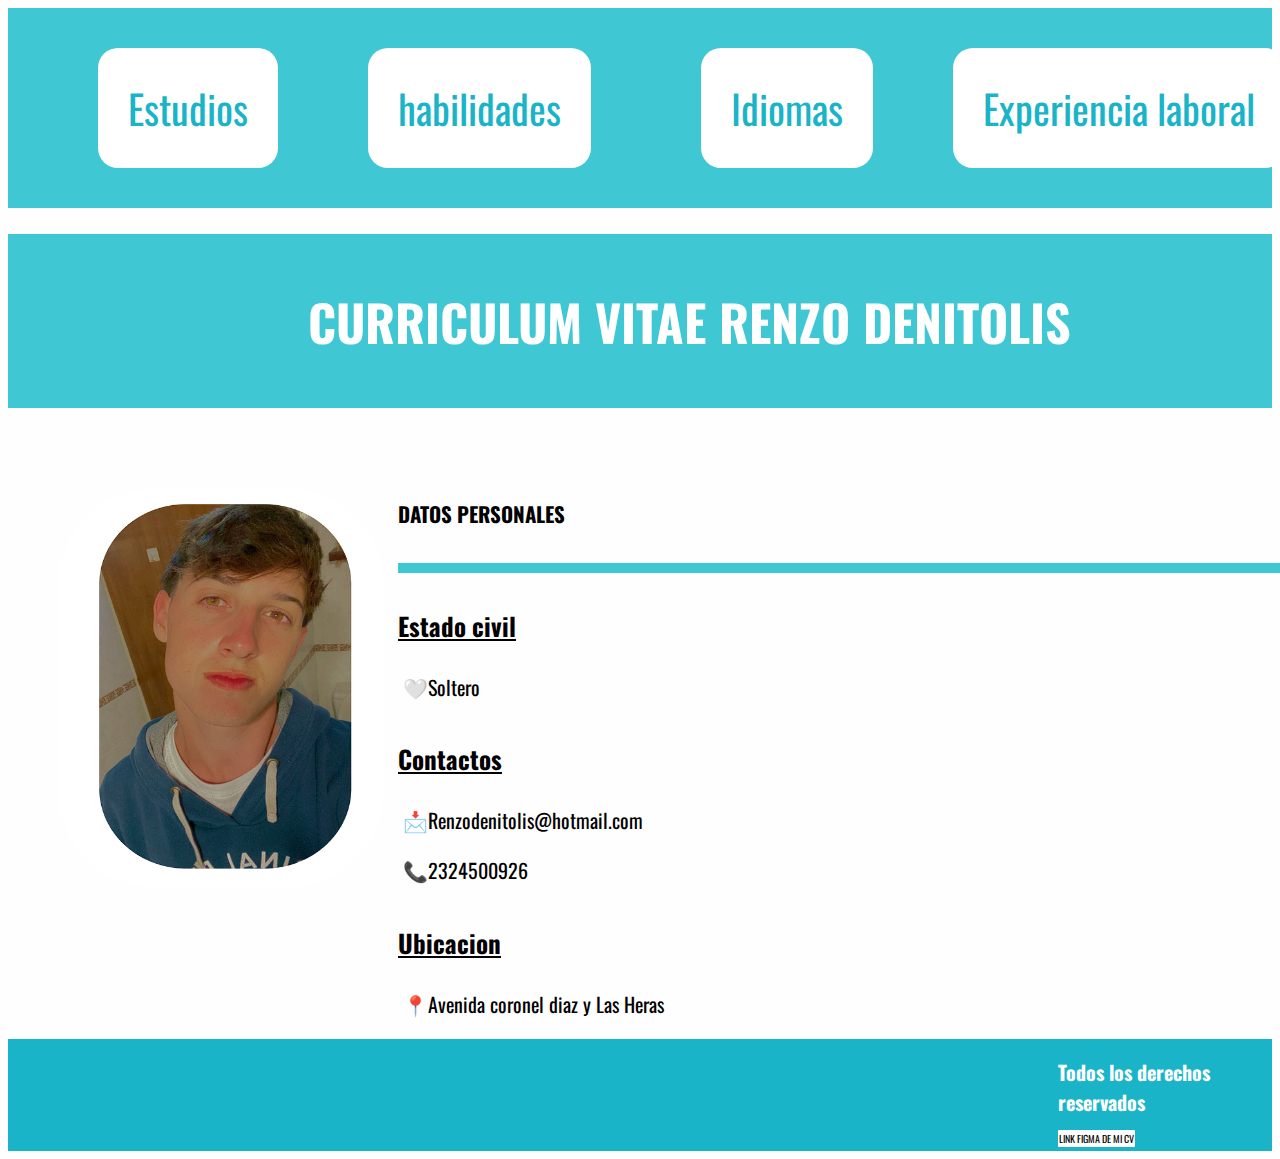
<file: index.html>
<!DOCTYPE html>
<html lang="en">
<head>
    <meta charset="UTF-8">
    <meta http-equiv="X-UA-Compatible" content="IE=edge">
    <meta name="viewport" content="width=device-width, initial-scale=1.0">
    <title>Mi curriculum</title>
    <link rel="stylesheet" href="estilos.css">
    <link href="https://fonts.googleapis.com/css2?family=Oswald:wght@400;500;600&display=swap" rel="stylesheet">
    
    
</head>
<body>
    <header>
       <h1 class="titulo">CURRICULUM VITAE RENZO DENITOLIS</h1>
    <div class="inflex">
       <ul class="entradas">
         <ol class="estu"><a class="a" href="Estudios.html">Estudios</a></ol>
         <ol class="habi"><a class="a" href="habilidades.html">habilidades</a></ol>
         <ol class="idio"><a class="a" href="idio.html">Idiomas</a></ol>
         <ol class="exp"><a class="a" href="Experiencia.html">Experiencia laboral</a></ol>
       </ul>  
    </div>
    </header>
    <main>
        <img class="imagen" src="descarga.png" alt="foto renzo">   
        
        <ul class="datosperso">
         <h5>DATOS PERSONALES</h5>
         <h1 class="lineas"></h1>
         <u><h4>Estado civil</h4></u>
         <p class="texto">🤍Soltero</p>
         <u><h4>Contactos</h4></u>
         <p class="texto">📩Renzodenitolis@hotmail.com</p>
         <p class="texto">📞2324500926</p>
         <u><h4>Ubicacion</h4></u>
         <p class="texto">📍Avenida coronel diaz y Las Heras</p>
        </ul>
    </main>     
    <footer class="footer">
        <h1> Todos los derechos reservados</h1>
        <a class="cvfigma" target="_blank"  href="https://www.figma.com/file/RHRYcbuM6wlVRcCHytfJDw/Untitled?t=YyGb9hpLsrxBmMgi-6">LINK FIGMA DE MI CV</a>
    </footer>
</body>
</html>
</file>
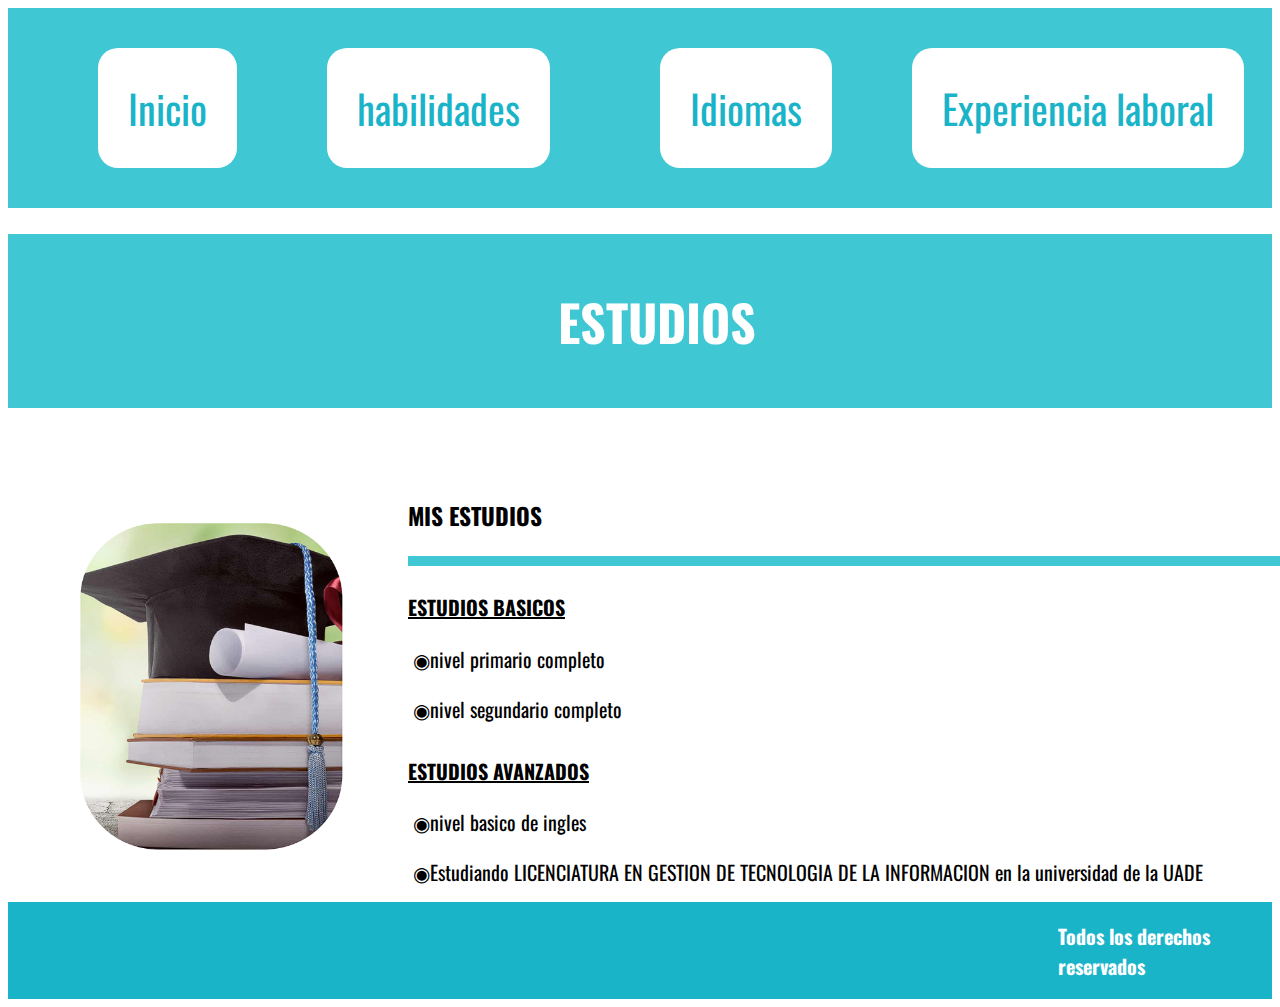
<file: Estudios.html>
<!DOCTYPE html>
<html lang="en">
<head>
    <meta charset="UTF-8">
    <meta http-equiv="X-UA-Compatible" content="IE=edge">
    <meta name="viewport" content="width=device-width, initial-scale=1.0">
    <title>Mi curriculum</title>
    <link rel="stylesheet" href="styleest.css">
    <link href="https://fonts.googleapis.com/css2?family=Oswald:wght@400;500;600&display=swap" rel="stylesheet">
</head>
<body>
 <header>
    <h1 class="titulo">ESTUDIOS</h1>
    <div> 
      <ul class="entradas">
        <ol class="inicio"><a class="a" href="index.html">Inicio</a></ol>
        <ol class="habi"><a class="a" href="habilidades.html">habilidades</a></ol>
        <ol class="idio"><a class="a" href="idio.html">Idiomas</a></ol>
        <ol class="exp"><a class="a" href="Experiencia.html">Experiencia laboral</a></ol>
      </ul>
    </div> 
 </header>
    
    
  <main>
    <img class="imagen" src="Captura.PNG" alt="foto est">  
    <div class="datos">
      <h3>MIS ESTUDIOS</h3>
      <p class="lineas"></p>
      <u><h4>ESTUDIOS BASICOS</h4></u>
      <p class="texto">◉nivel primario completo</p>
      <p class="texto">◉nivel segundario completo</p>
      <u><h4>ESTUDIOS AVANZADOS</h4></u>
      <p class="texto">◉nivel basico de ingles</p>
      <p class="texto">◉Estudiando LICENCIATURA EN GESTION DE TECNOLOGIA DE LA INFORMACION en la universidad de la UADE</p>
   </div>
  </main> 
  <footer class="footer">
    <h1> Todos los derechos reservados</h1>
  </footer>
 
</body>
</html>
</file>
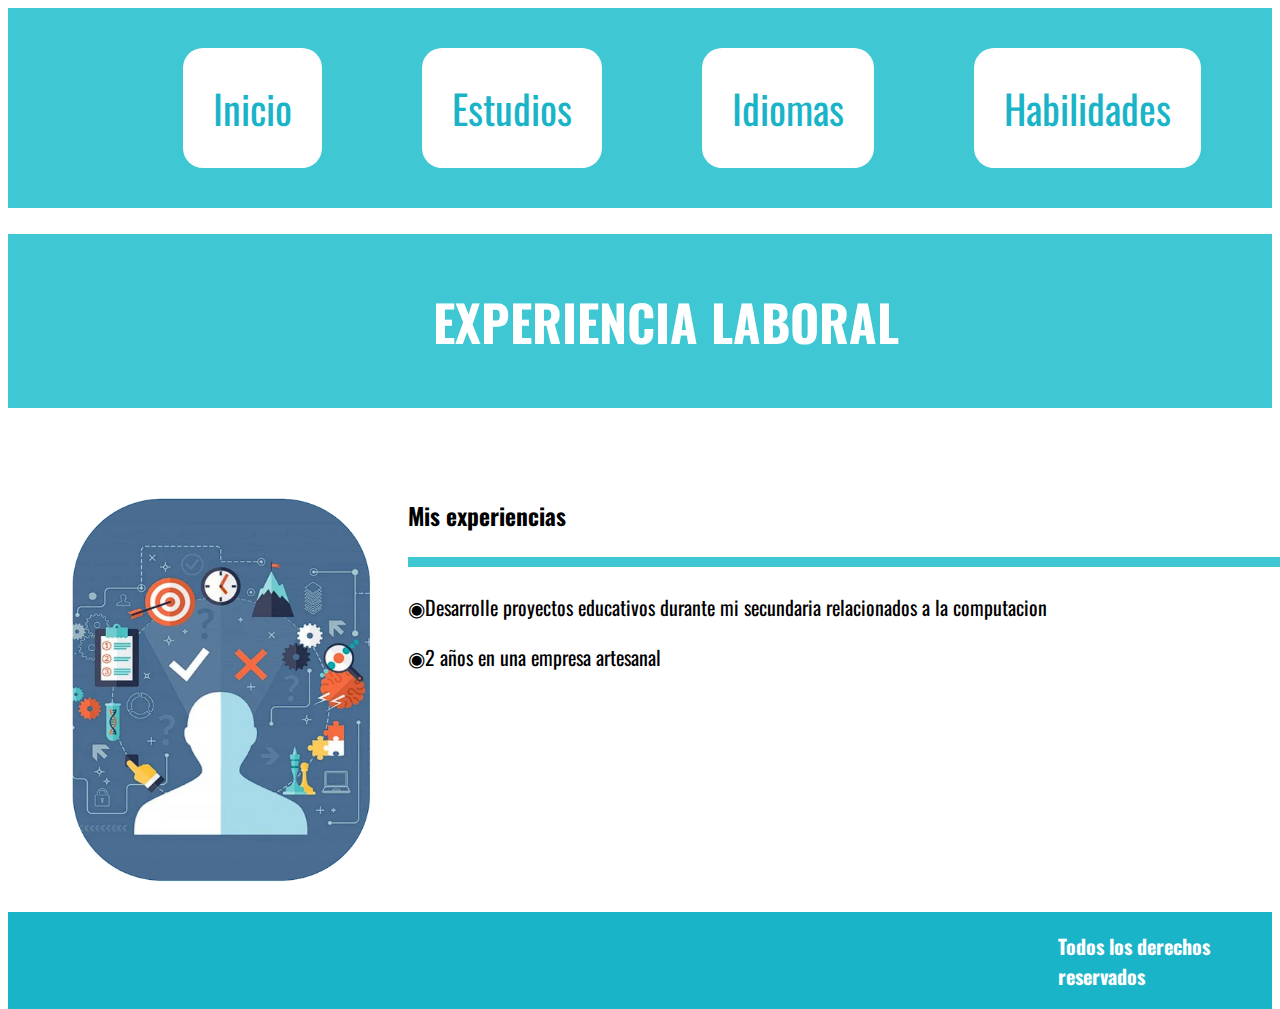
<file: Experiencia.html>
<!DOCTYPE html>
<html lang="en">
<head>
    <meta charset="UTF-8">
    <meta http-equiv="X-UA-Compatible" content="IE=edge">
    <meta name="viewport" content="width=device-width, initial-scale=1.0">
    <title>Mi curriculum</title>
    <link href="https://fonts.googleapis.com/css2?family=Oswald:wght@400;500;600&display=swap" rel="stylesheet">
    <link rel="stylesheet" href="styleexp.css">
</head>
    
<body>
    <header>
        <h1 class="titulo">EXPERIENCIA LABORAL</h1>
        <ul class="entradas">
            <ol class="inicio"><a class="a" href="index.html">Inicio</a></ol> 
            <ol class="estu"><a class="a" href="Estudios.html">Estudios</a></ol>
            <ol class="idio"><a class="a" href="idio.html">Idiomas</a></ol>
            <ol class="habi"><a class="a" href="habilidades.html">Habilidades</a></ol>
         </ul>

    </header>
    
   <main> 
     <img class="imagen" src="Capturaexp.PNG" alt="foto est">  
     <div class="datos">
        <H3>Mis experiencias</H3>
        <h2 class="lineas"></h2> 
        <p>◉Desarrolle proyectos educativos durante mi secundaria relacionados a la computacion</p>
        <p>◉2 años en una empresa artesanal</p>
     </div>
   </main>

   <footer class="footer">
     <h1> Todos los derechos reservados</h1>
   </footer>
    
</body>
</html>
</file>
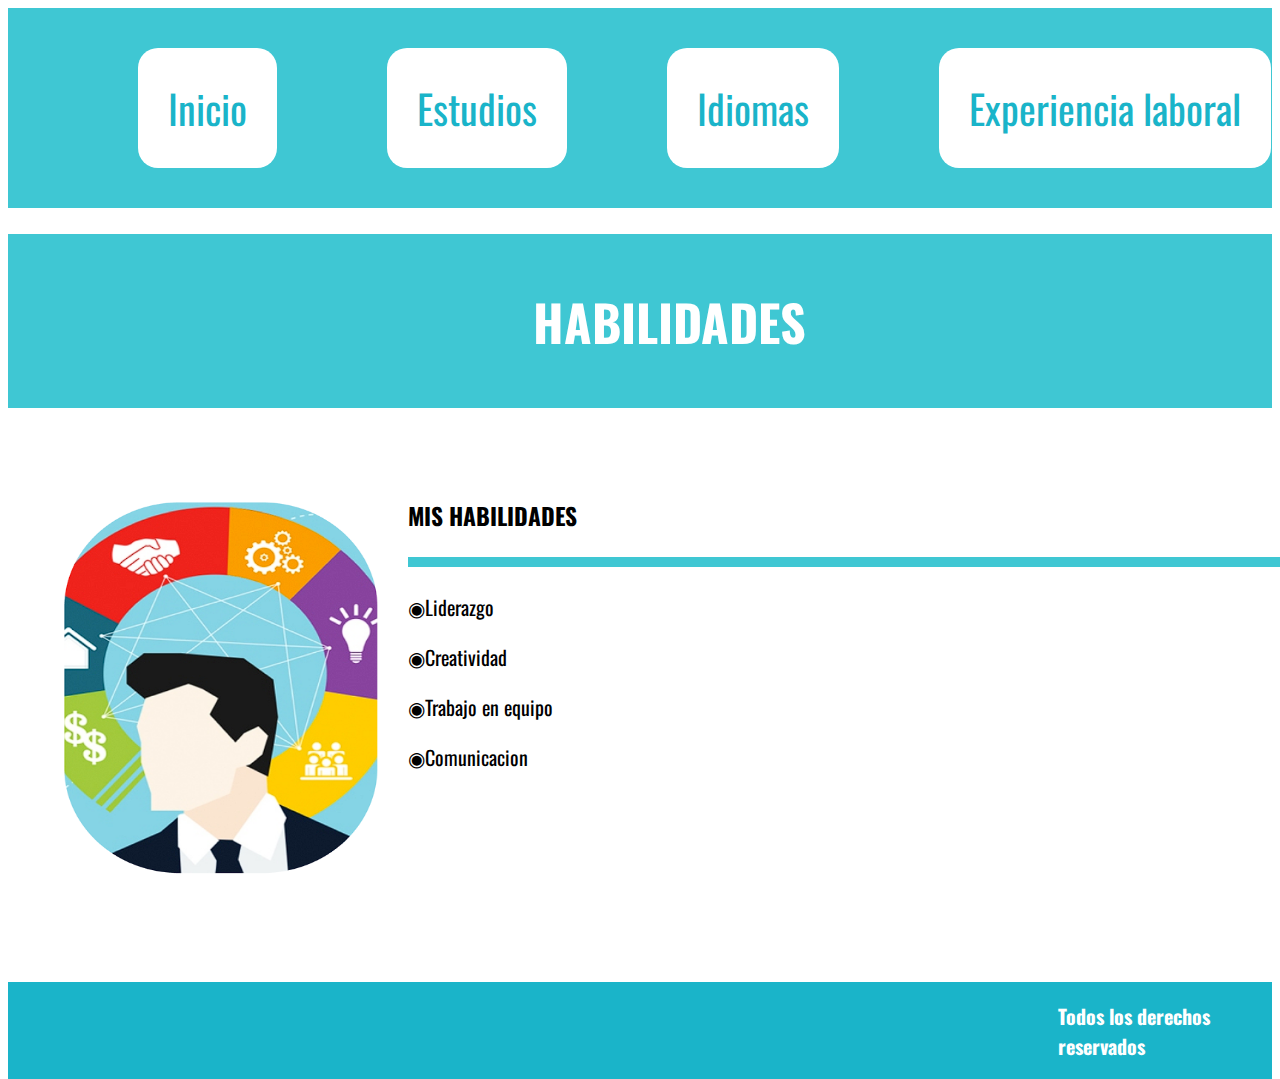
<file: habilidades.html>
<!DOCTYPE html>
<html lang="en">
<head>
    <meta charset="UTF-8">
    <meta http-equiv="X-UA-Compatible" content="IE=edge">
    <meta name="viewport" content="width=device-width, initial-scale=1.0">
    <title>Mi curriculum</title>
    <link href="https://fonts.googleapis.com/css2?family=Oswald:wght@400;500;600&display=swap" rel="stylesheet">
    <link rel="stylesheet" href="stylehab.css">
</head>
<body>
   <header>
     <h1 class="titulo">HABILIDADES</h1>
     <ul class="entradas">
        <ol class="inicio"><a class="a" href="index.html">Inicio</a></ol> 
        <ol class="estu"><a class="a" href="Estudios.html">Estudios</a></ol>
        <ol class="idio"><a class="a" href="idio.html">Idiomas</a></ol>
        <ol class="exp"><a class="a" href="Experiencia.html">Experiencia laboral</a></ol>
     </ul>
   </header>
  
    <main>
        <img class="imagen" src="capturahab.PNG" alt="foto hab"> 
        <div class="datos">
            <h3 >MIS HABILIDADES</h3>
            <H2 class="lineas"></H2>
            <p class="texto">◉Liderazgo</p>
            <p class="texto">◉Creatividad</p>
            <p class="texto">◉Trabajo en equipo</p>
            <p class="texto">◉Comunicacion</p>
        </div>   
    </main>
    
    <footer class="footer">
      <h1> Todos los derechos reservados</h1>
    </footer>
</body>
</html>
</file>
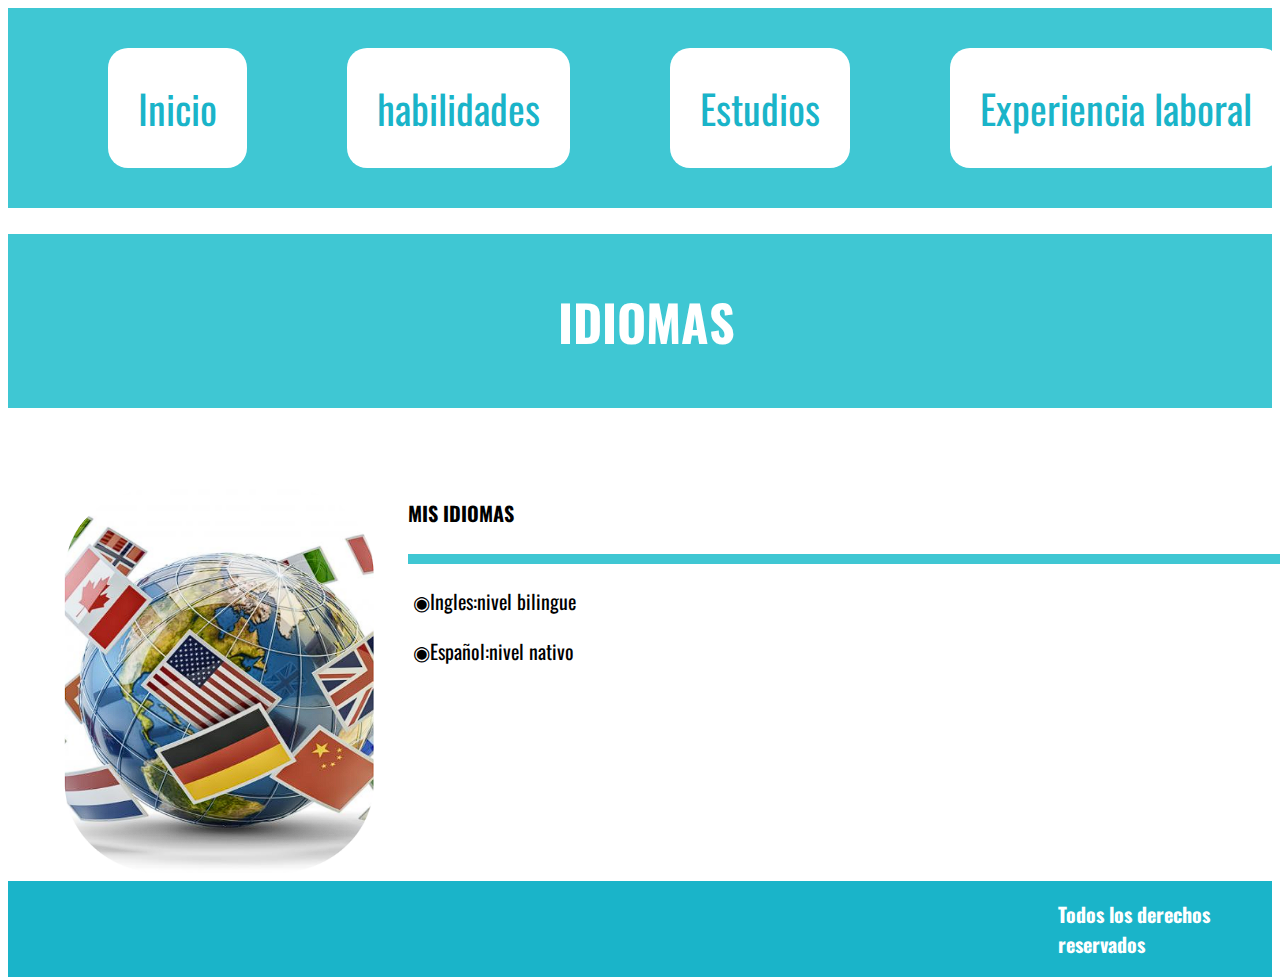
<file: idio.html>
<!DOCTYPE html>
<html lang="en">
<head>
    <meta charset="UTF-8">
    <meta http-equiv="X-UA-Compatible" content="IE=edge">
    <meta name="viewport" content="width=device-width, initial-scale=1.0">
    <title>Mi curriculum</title>
    <link rel="stylesheet" href="styleidi.css">
    <link href="https://fonts.googleapis.com/css2?family=Oswald:wght@400;500;600&display=swap" rel="stylesheet">
</head>

<body>
    <header>
        <h1 class="titulo">IDIOMAS</h1>
        <ul class="entradas">
            <ol class="inicio"><a class="a" href="index.html">Inicio</a></ol>
            <ol class="habi"><a class="a" href="habilidades.html">habilidades</a></ol>
            <ol class="estu"><a class="a" href="Estudios.html">Estudios</a></ol>
            <ol class="exp"><a class="a" href="Experiencia.html">Experiencia laboral</a></ol>
       </ul>
    </header>
   
   <main>
     <img class="imagen" src="Capturaidi.PNG" alt="foto idi"> 
     <div class="datos">
        <h4>MIS IDIOMAS</h4>
        <h4 class="lineas"></h4>
        <p class="texto">◉Ingles:nivel bilingue</p>
        <p class="texto">◉Español:nivel nativo</p>
     </div> 
   </main> 
   
   <footer class="footer">
     <h1> Todos los derechos reservados</h1>
   </footer>

</body>
</html>
</file>
<file: estilos.css>
body{
   background-color:rgb(255, 254, 254);
  }
.titulo{
     position: relative;
     color: rgb(255, 255, 255);
     background-color: rgb(63, 199, 211);
     padding: 50px;
     bottom: -200px;
     padding-left: 300px;
     font-size: 50px;
     font-family: 'Oswald', sans-serif;
   }
.imagen{
      margin: 50px;
      margin-top: 0px; 
      position: absolute;
      width: 326px;
      height: 400px;
      border-radius: 98px;
   }
.texto{
      font-size: 20px;
      position: relative;
      left: 5px;
      bottom: 5px;
      font-family: 'Oswald', sans-serif;
   }
.entradas{
      padding:40px;
      position: relative;
      padding-left: 50px;
      bottom: 240px;
      background-color: rgb(63, 199, 211);
      display: flex;
      font-size: 40px;
      text-decoration: none;
      font-family: 'Oswald', sans-serif;
   }
.datosperso{
      font-size: 25px;  
      position: relative;
      left:350px;
      bottom:-10px;
      font-family: 'Oswald', sans-serif;


   }
.estu{
      border-radius: 20px;
      background-color: rgb(255, 255, 255);
      padding: 30px;
      position: relative;
      left: 40px;
      text-decoration: none;


   }
.idio{
      border-radius: 20px;
      background-color: rgb(255, 255, 255);
      padding: 30px;
      position: relative;
      left: 240px;
   }
.habi{
      border-radius: 20px;
      background-color: rgb(255, 255, 255);
      padding: 30px;
      position: relative;
      left: 130px;
   }
.exp{
      border-radius: 20px;
      background-color: rgb(255, 255, 255);
      padding: 30px;
      position: relative;
      left:320px;
   }
.lineas{
      padding: 5px;
      background-color: rgb(63, 199, 211);

   }
.a{
      text-decoration: none;
      color:rgb(26, 180, 201) ;
      
   }
.footer{
    position: relative;
    padding: 5px;
    color:rgb(255, 255, 255); 
    padding-left: 1050px;
    font-size: 10px;
    background-color:rgb(26, 180, 201) ;
    font-family:'Oswald', sans-serif;
   }
.cvfigma{
    text-decoration: none;
    color: rgb(3, 3, 3) ;
    border-radius: 1px;
    background-color: rgb(255, 255, 255);
    padding: 1px;
   }
   

  @media screen and (max-width:900px){
   body{
     background-color:rgb(255, 255, 255);
     margin: 0;
     padding: 0;
     font-family: 'Oswald', sans-serif;
    }


   .titulo{
     position: relative;
     color: rgb(255, 255, 255);
     background-color: rgb(63, 199, 211);
     padding: 50px;
     font-size: 50px;
     text-align: center;
    }
   @media screen and (min-width: 600px){
      .titulo{
        padding: 50px 50px 50px 300px;
      }
   }

   .imagen{
     margin: 50px auto 0;
     width: 80%;
     max-width: 326px;
     height: auto;
     border-radius: 98px;
     display: block;
    }
   @media screen and (min-width: 600px){
     .imagen{
      position: absolute;
      margin: 50px;
      }
    }

   .texto{
     font-size: 20px;
     position: relative;
     text-align: center;
     margin: 20px 0;
    } 
    @media screen and (min-width: 600px){
      .texto{
        left: 5px;
        bottom: 5px;
     }
   }

   .entradas{
     padding: 40px;
     background-color: rgb(63, 199, 211);
     display: flex;
     flex-direction: column;
     align-items: center;
     justify-content: center;
     text-align: center;
    }
   @media screen and (min-width: 600px){
     .entradas{
        padding: 40px;
       padding-left: 50px;
       position: relative;
       bottom: 240px;
       flex-direction: row;
     }
   }

    .datosperso, .estu, .idio, .habi, .exp{
      border-radius: 20px;
     background-color: rgb(255, 255, 255);
     padding: 30px;
     margin: 20px 0;
     text-align: center;
   }
   @media screen and (min-width: 600px){
     .datosperso{
       font-size: 25px;
       position: relative;
       left: 350px;
       bottom: -10px;
       margin: 0;
     }
     .estu{
        position: relative;
        left: 40px;
      }
      .idio{
       position: relative;
       left: 240px;
      }
      .habi{
       position: relative;
       left: 130px;
      }
     .exp{
        position: relative;
       left: 320px;
      }
   }
    .lineas{
     padding: 5px;
     background-color: rgb(63, 199, 211);
     margin: 20px 0;
    }
   .a{
     text-decoration: none;
     color:rgb(26, 180, 201);
    }
 }
</file>
<file: styleest.css>
style 
body{
   background-color:rgb(255, 255, 255);

  }
  
  .titulo{
   position: relative;
   color: rgb(255, 255, 255);
   background-color: rgb(63, 199, 211);
   padding: 50px;
   bottom: -200px;
   padding-left: 550px;
   font-size: 50px;
   font-family: 'Oswald', sans-serif;
 }
  .texto{
   font-size: 20px;
   position: relative;
   left: 5px;
   bottom: 5px;
   font-family: 'Oswald', sans-serif;
}
 .datos{
    font-size: 20px;  
    position: relative;
    left: 400px;
    bottom:-10px;
    font-family: 'Oswald', sans-serif;
 }
 .lineas{
    padding: 5px;
    background-color: rgb(63, 199, 211);

 }
 .entradas{
   padding:40px;
   position: relative;
   padding-left: 50px;
   bottom: 240px;
   background-color: rgb(63, 199, 211);
   display: flex;
   font-size: 40px;
   font-family: 'Oswald', sans-serif;
}
.inicio{
   border-radius: 20px;
   background-color: rgb(255, 255, 255);
   padding: 30px;
   position: relative;
   left: 40px;
   font-family: 'Oswald', sans-serif;

}
.idio{
   border-radius: 20px;
   background-color: rgb(255, 255, 255);
   padding: 30px;
   position: relative;
   left: 240px;
   font-family: 'Oswald', sans-serif;
}
.habi{
   border-radius: 20px;
   background-color: rgb(255, 255, 255);
   padding: 30px;
   position: relative;
   left: 130px;
   font-family: 'Oswald', sans-serif;
}
.exp{
   border-radius: 20px;
   background-color: rgb(255, 255, 255);
   padding: 30px;
   position: relative;
   left:320px;
   font-family: 'Oswald', sans-serif;
}
.imagen{
   margin: 50px;
   margin-top: 1px; 
   position: absolute;
   width: 326px;
   height: 400px;
   border-radius: 98px;
}
.a{
   text-decoration: none;
   color:rgb(26, 180, 201) ;
   
}
.footer{
   position: relative;
   padding: 5px;
   color:rgb(255, 255, 255); 
   padding-left: 1050px;
   font-size: 10px;
   background-color:rgb(26, 180, 201) ;
   font-family:'Oswald', sans-serif;
  }
</file>
<file: styleexp.css>
style 
body{
   background-color:rgb(255, 255, 255);

  }
  
  .titulo{
   position: relative;
   color: rgb(255, 255, 255);
   background-color: rgb(63, 199, 211);
   padding: 50px;
   bottom: -200px;
   padding-left: 425px;
   font-size: 50px;
   font-family: 'Oswald', sans-serif;
 }
  .texto{
   font-size: 20px;
   position: relative;
   left: 5px;
   bottom: 5px;
   font-family: 'Oswald', sans-serif;
}
 .datos{
    font-size: 20px;  
    position: relative;
    left: 400px;
    bottom:-10px;
    font-family: 'Oswald', sans-serif;
 }
 .lineas{
    padding: 5px;
    background-color: rgb(63, 199, 211);

 }
 .entradas{
   padding:40px;
   position: relative;
   padding-left: 50px;
   bottom: 240px;
   background-color: rgb(63, 199, 211);
   display: flex;
   font-size: 40px;
   font-family: 'Oswald', sans-serif;
}
.inicio{
   border-radius: 20px;
   background-color: rgb(255, 255, 255);
   padding: 30px;
   position: relative;
   left: 125px;
   font-family: 'Oswald', sans-serif;

}
.idio{
   border-radius: 20px;
   background-color: rgb(255, 255, 255);
   padding: 30px;
   position: relative;
   left: 325px;
   font-family: 'Oswald', sans-serif;
}
.habi{
   border-radius: 20px;
   background-color: rgb(255, 255, 255);
   padding: 30px;
   position: relative;
   left: 425px;
   font-family: 'Oswald', sans-serif;
}
.estu{
   border-radius: 20px;
   background-color: rgb(255, 255, 255);
   padding: 30px;
   position: relative;
   left: 225px;
   text-decoration: none;

}
.imagen{
   margin: 50px;
   margin-top: 1px; 
   position: absolute;
   width: 326px;
   height: 400px;
   border-radius: 98px;
}
.a{
   text-decoration: none;
   color:rgb(26, 180, 201) ;
   
}
.footer{
   padding: 5px;
   position: relative;
   color:rgb(255, 255, 255); 
   background-color:rgb(26, 180, 201) ;
   padding-left: 1050px;
   display: flex;
   bottom: -230px;
   font-size: 10px;
   font-family:'Oswald', sans-serif;
  }
</file>
<file: stylehab.css>
style 
body{
   background-color:rgb(255, 255, 255);
   font-size: large;

  }
  .entradas{
   padding:40px;
   position: relative;
   padding-left: 50px;
   bottom: 240px;
   background-color: rgb(63, 199, 211);
   display: flex;
   font-size: 40px;
   font-family: 'Oswald', sans-serif;
}
 .titulo{
    position: relative;
    color: rgb(255, 255, 255);
    background-color: rgb(63, 199, 211);
    padding: 50px;
    bottom: -200px;
    padding-left: 525px;
    font-size: 50px;
    font-family: 'Oswald', sans-serif;
  }
 .datos{
    font-size: 20px;  
    position: relative;
    left: 400px;
    bottom:-10px;
    font-family: 'Oswald', sans-serif;


 }
 .a{
   text-decoration: none;
   color:rgb(26, 180, 201) ;
   
}
 .lineas{
    padding: 5px;
    background-color: rgb(63, 199, 211);
}
.inicio{
   border-radius: 20px;
   background-color: rgb(255, 255, 255);
   padding: 30px;
   position: relative;
   left: 80px;
   font-family: 'Oswald', sans-serif;

}
.idio{
   border-radius: 20px;
   background-color: rgb(255, 255, 255);
   padding: 30px;
   position: relative;
   left: 290px;
   font-family: 'Oswald', sans-serif;
}
.estu{
   border-radius: 20px;
   background-color: rgb(255, 255, 255);
   padding: 30px;
   position: relative;
   left: 190px;

}
.exp{
   border-radius: 20px;
   background-color: rgb(255, 255, 255);
   padding: 30px;
   position: relative;
   left:390px;
   font-family: 'Oswald', sans-serif;
}
.imagen{
   margin: 50px;
   margin-top: -1px; 
   position: absolute;
   width: 326px;
   height: 400px;
   border-radius: 98px;
}
.footer{
   padding: 5px;
   position: relative;
   color:rgb(255, 255, 255); 
   background-color:rgb(26, 180, 201) ;
   padding-left: 1050px;
   display: flex;
   bottom: -200px;
   font-size: 10px;
   font-family:'Oswald', sans-serif;
  }
</file>
<file: styleidi.css>
style 
body{
   background-color:rgb(255, 255, 255);
   font-size: large;

  }
  .entradas{
   padding:40px;
   position: relative;
   padding-left: 50px;
   bottom: 240px;
   background-color: rgb(63, 199, 211);
   display: flex;
   font-size: 40px;
   font-family: 'Oswald', sans-serif;
}
.texto{
   font-size: 20px;
   position: relative;
   left: 5px;
   bottom: 5px;
   font-family: 'Oswald', sans-serif;
}

 
.titulo{
   position: relative;
   color: rgb(255, 255, 255);
   background-color: rgb(63, 199, 211);
   padding: 50px;
   bottom: -200px;
   padding-left: 550px;
   font-size: 50px;
   font-family: 'Oswald', sans-serif;
 }
 .a{
   text-decoration: none;
   color:rgb(26, 180, 201) ;
   
}
.datos{
   font-size: 20px;  
   position: relative;
   left: 400px;
   bottom:-10px;
   font-family: 'Oswald', sans-serif;
}
 .lineas{
    padding: 5px;
    background-color: rgb(63, 199, 211);
}
.imagen{
   margin: 50px;
   margin-top: 1px; 
   position: absolute;
   width: 326px;
   height: 400px;
   border-radius: 98px;
}
.habi{
   border-radius: 20px;
   background-color: rgb(255, 255, 255);
   padding: 30px;
   position: relative;
   left: 150px;
   font-family: 'Oswald', sans-serif;
}
.exp{
   border-radius: 20px;
   background-color: rgb(255, 255, 255);
   padding: 30px;
   position: relative;
   left:350px;
   font-family: 'Oswald', sans-serif;
}
.inicio{
   border-radius: 20px;
   background-color: rgb(255, 255, 255);
   padding: 30px;
   position: relative;
   left: 50px;
   font-family: 'Oswald', sans-serif;

}
.estu{
   border-radius: 20px;
   background-color: rgb(255, 255, 255);
   padding: 30px;
   position: relative;
   left: 250px;

}
.footer{
   padding: 5px;
   position: relative;
   color:rgb(255, 255, 255); 
   background-color:rgb(26, 180, 201) ;
   padding-left: 1050px;
   display: flex;
   bottom: -200px;
   font-size: 10px;
   font-family:'Oswald', sans-serif;
  }
</file>
